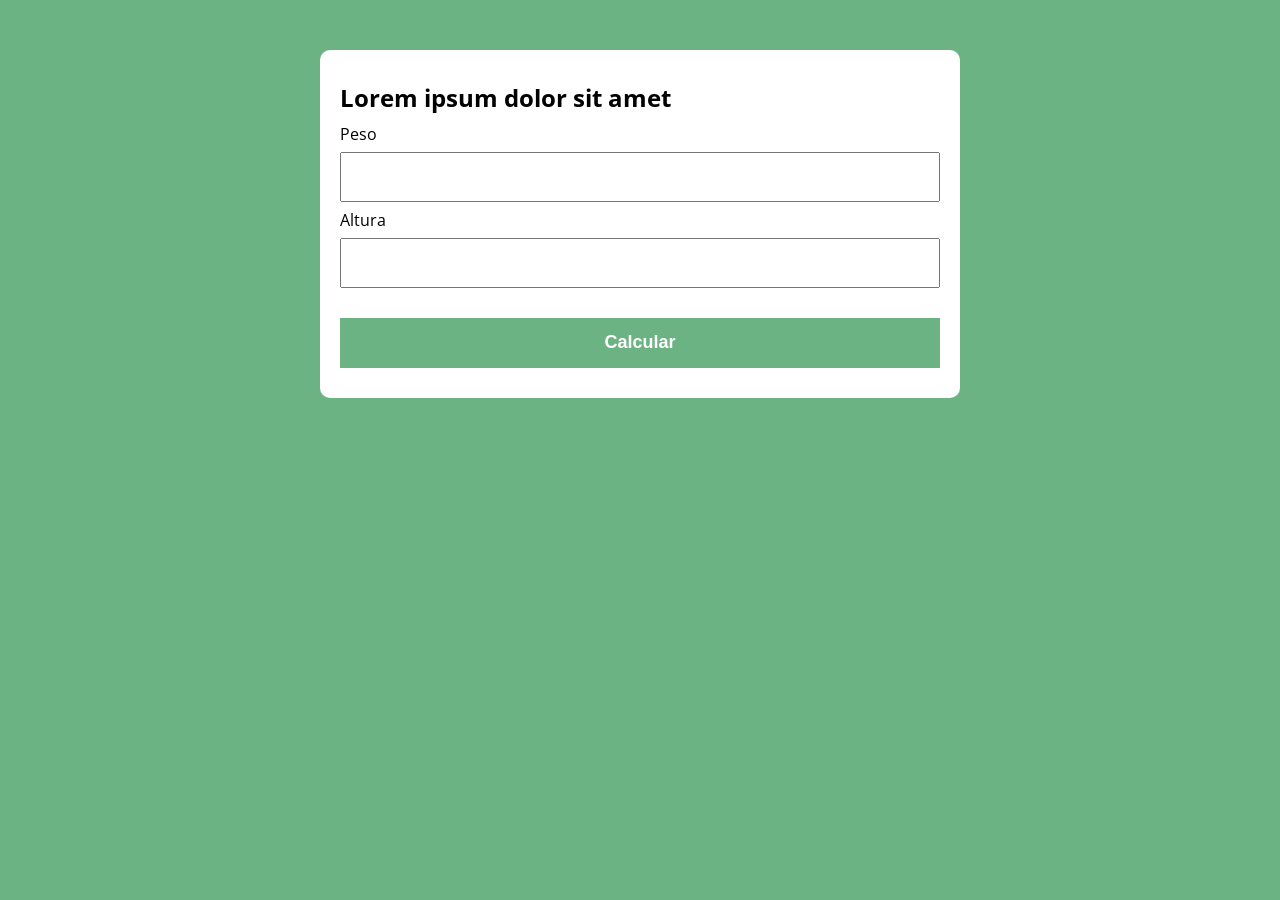
<file: aula26/index.html>
<!DOCTYPE html>
<html lang="pt-br">

<head>
    <meta charset="UTF-8">
    <meta name="viewport" content="width=device-width, initial-scale=1.0">
    <title>Modelo</title>
    <link rel="stylesheet" href="./assets/css/style.css">
</head>

<body>
    <section class="container" id="numero-titulo">
        <h1>Lorem ipsum dolor sit amet</h1>
    <form action="/" id="formulario">
        <label for="peso">Peso</label>
        <input type="text" id="peso" name="peso">
        <label for="altura">Altura</label>
        <input type="text" id="altura" name="altura">
        <button type="submit">Calcular</button>

        <div id="resultado"></div>
    </form>

    </section>

    <script src="./assets/js/main.js"></script>
</body>

</html>
</file>
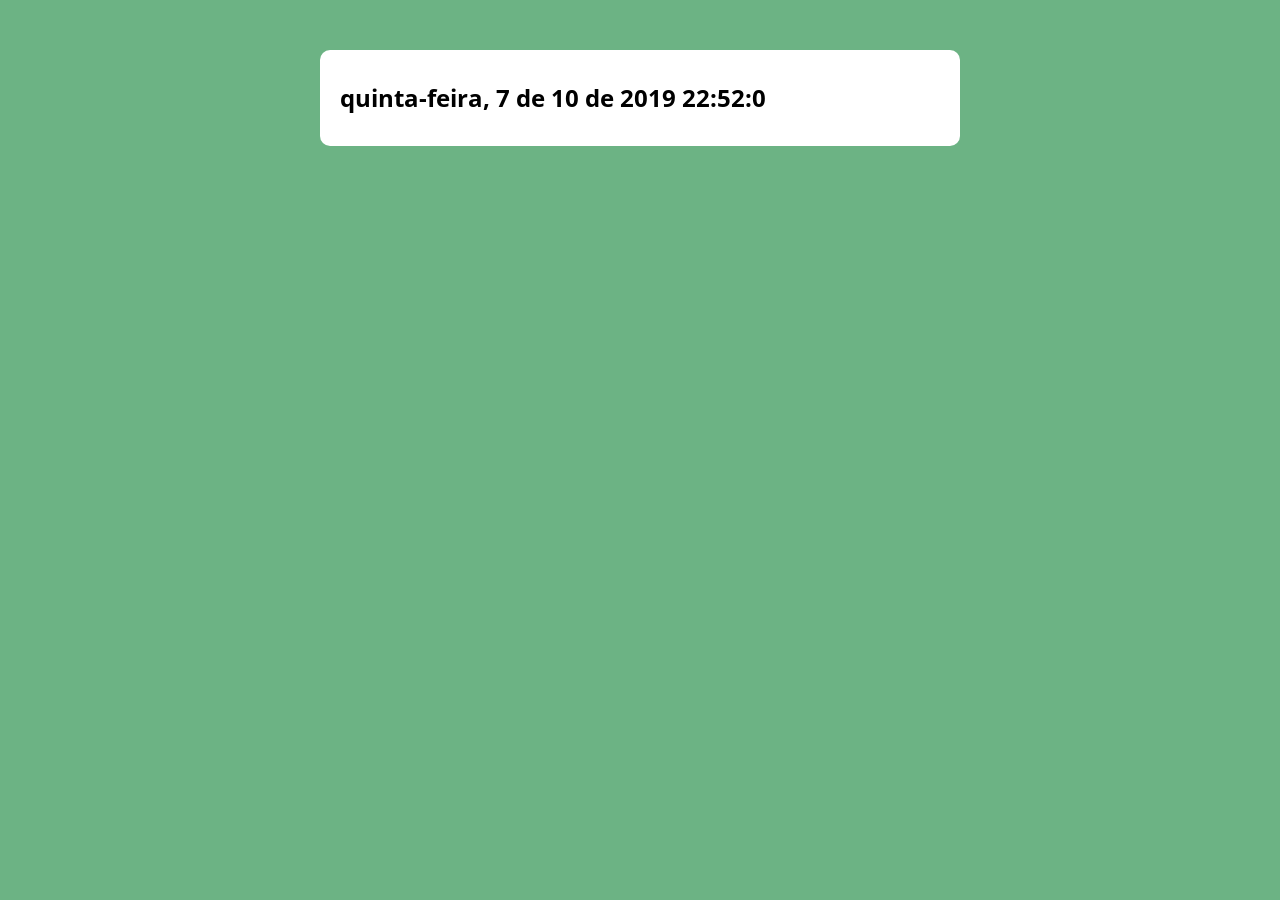
<file: aula30/index.html>
<!DOCTYPE html>
<html lang="pt-br">

<head>
    <meta charset="UTF-8">
    <meta name="viewport" content="width=device-width, initial-scale=1.0">
    <title>Modelo</title>
    <link rel="stylesheet" href="./assets/css/style.css">
</head>

<body>
    <section class="container">
        <h1 id="dataHora">Lorem ipsum dolor sit amet</h1>
    </section>
<div id="resultado"></div>
    <script src="./assets/js/main.js"></script>
</body>

</html>
</file>
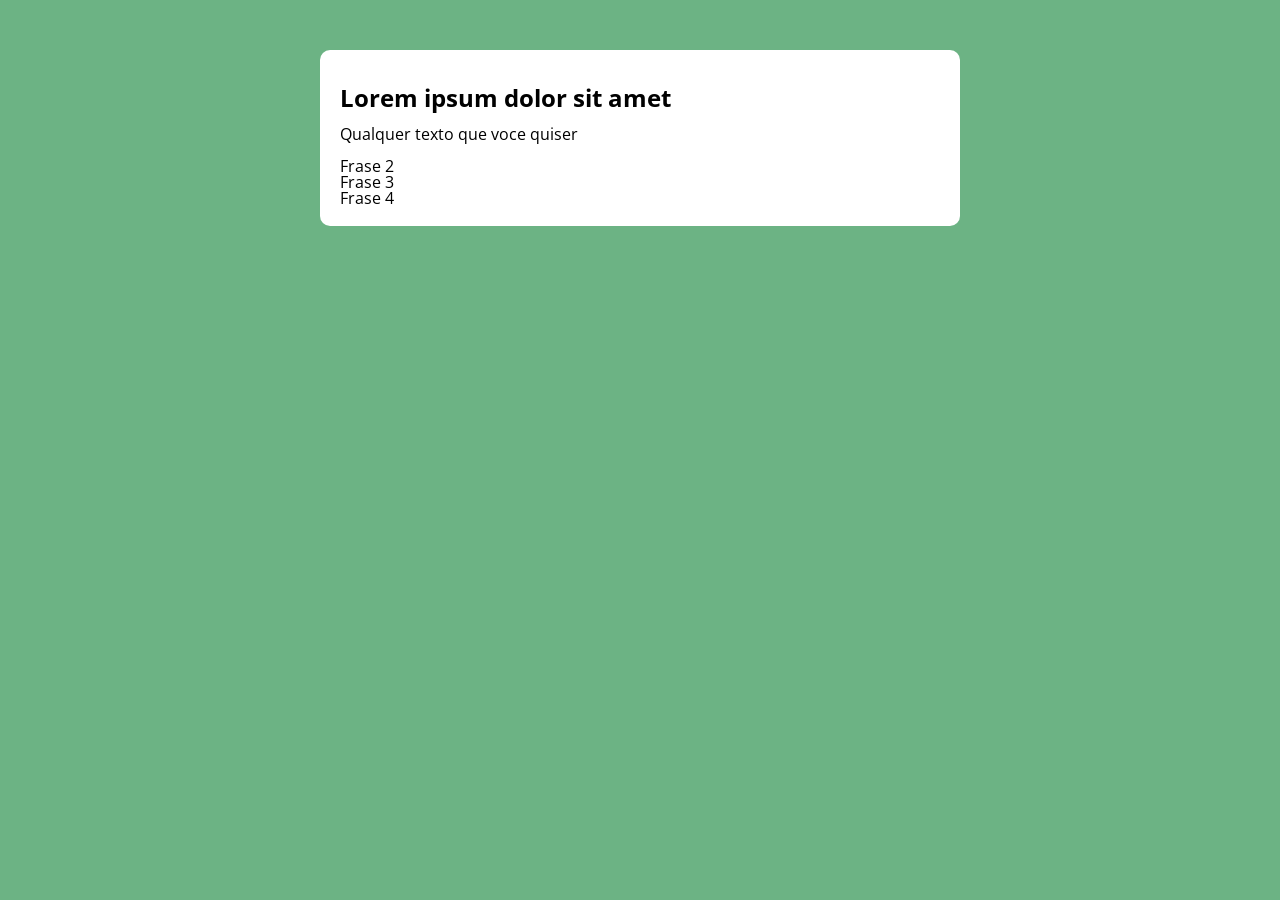
<file: aula35/index.html>
<!DOCTYPE html>
<html lang="pt-br">

<head>
    <meta charset="UTF-8">
    <meta name="viewport" content="width=device-width, initial-scale=1.0">
    <title>Modelo</title>
    <link rel="stylesheet" href="./assets/css/style.css">
</head>

<body>
    <section class="container">
        <h1>Lorem ipsum dolor sit amet</h1>
        <!-- Aqui-->
         <p id="paragrafo"> </p>
         <div> </div>
         <footer> </footer>
         <section> </section>
    </section>

    <script src="./assets/js/main.js"></script>
</body>

</html>
</file>
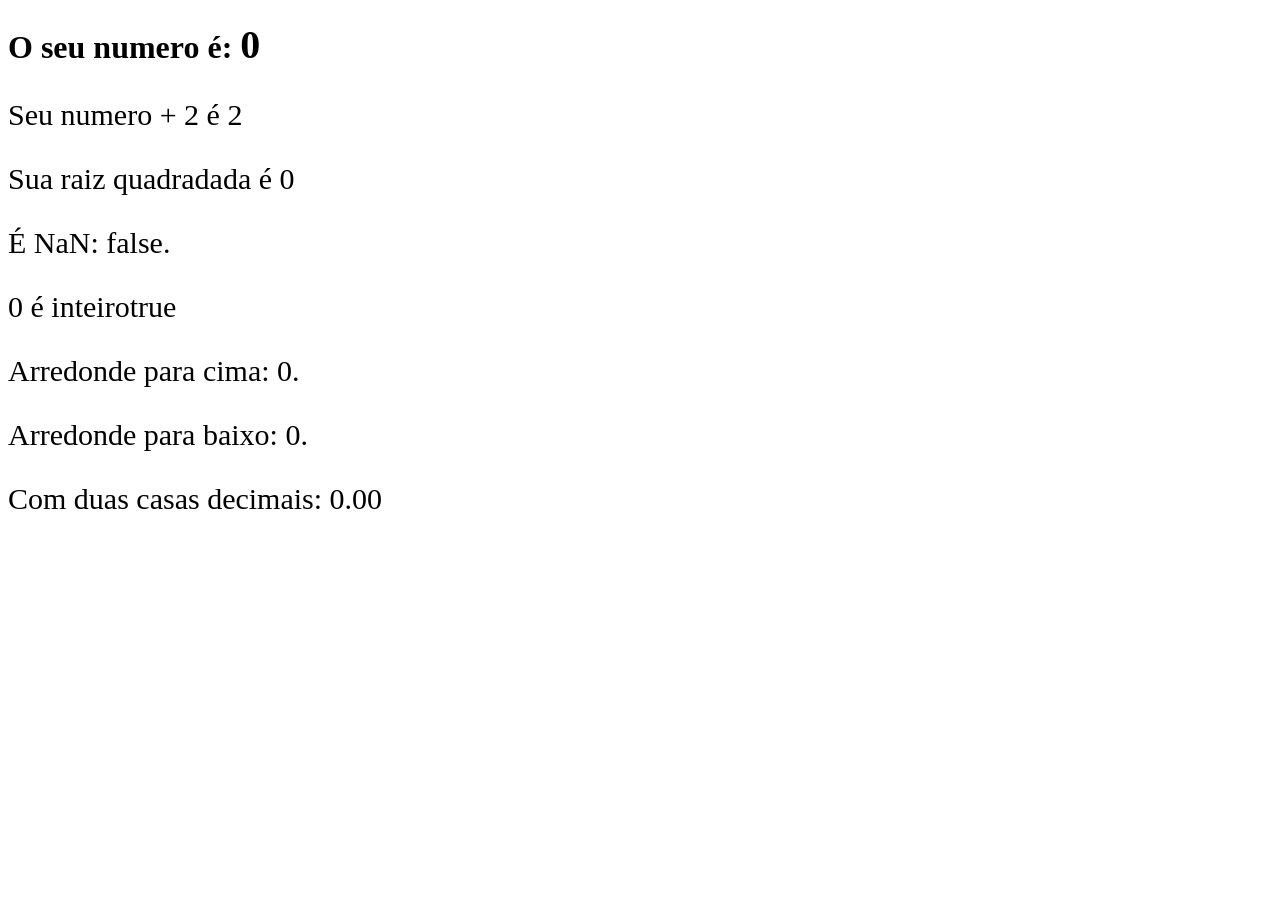
<file: aula15/ex/index.html>
<!DOCTYPE html>
<html lang="pt-br">
<head>
    <meta charset="UTF-8">
    <meta name="viewport" content="width=device-width, initial-scale=1.0">
    <title>Document</title>
</head>
<body>

    <h1>O seu numero é: <span id="numero-titulo" style="font-size: 40px;"></span></h1>
    <div id="texto" style="font-size: 30px;"></div>

    
    
    <script src="index.js"></script>
</body>
</html>
</file>
<file: aula26/assets/css/style.css>
@import url('https://fonts.googleapis.com/css2?family=Open+Sans:ital,wght@0,300..800;1,300..800&display=swap');
:root{
    --color-primery: rgb(108, 179, 132);
    --color-primery-dark: rgb(78, 128, 94);
}


* {
    box-sizing: border-box;
    outline: 0;
}

body{
    margin: 0;
    padding: 0;
    background: var(--color-primery);
    font-family: 'Open sans', sans-serif;
    font-size: 1.0em;
    line-height: 1.0em;
}

.container {
    margin: 50px auto;
    max-width: 640px;
    background: #fff;
    padding: 20px;
    border-radius: 10px;
}

form input, form label , form button {
    display: block;
    width: 100%;
    margin-bottom: 10px;
}

form input{
    font-size: 24px;
    height: 50px;
    padding: 0 20px;
}


form input:focus {
    outline: solid 1px var(--color-primery);
}

form button{
    border: none;
    background: var(--color-primery);
    color: #fff;
    font-size: 18px;
    font-weight: 700;
    height: 50px;
    cursor: pointer;
    margin-top: 30px;
}

form button:hover {
    background:  var(--color-primery-dark);
}

.paragrafo-resultado.bad {
    background-color: green;
    padding: 10px 20px;
}
.bad{
 background-color: red;
}
</file>
<file: aula30/assets/css/style.css>
@import url('https://fonts.googleapis.com/css2?family=Open+Sans:ital,wght@0,300..800;1,300..800&display=swap');
:root{
    --color-primery: rgb(108, 179, 132);
    --color-primery-dark: rgb(78, 128, 94);
}


* {
    box-sizing: border-box;
    outline: 0;
}

body{
    margin: 0;
    padding: 0;
    background: var(--color-primery);
    font-family: 'Open sans', sans-serif;
    font-size: 1.0em;
    line-height: 1.0em;
}

.container {
    margin: 50px auto;
    max-width: 640px;
    background: #fff;
    padding: 20px;
    border-radius: 10px;
}

form input, form label , form button {
    display: block;
    width: 100%;
    margin-bottom: 10px;
}

form input{
    font-size: 24px;
    height: 50px;
    padding: 0 20px;
}


form input:focus {
    outline: solid 1px var(--color-primery);
}

form button{
    border: none;
    background: var(--color-primery);
    color: #fff;
    font-size: 18px;
    font-weight: 700;
    height: 50px;
    cursor: pointer;
    margin-top: 30px;
}

form button:hover {
    background:  var(--color-primery-dark);
}
</file>
<file: aula35/assets/css/style.css>
@import url('https://fonts.googleapis.com/css2?family=Open+Sans:ital,wght@0,300..800;1,300..800&display=swap');
:root{
    --color-primery: rgb(108, 179, 132);
    --color-primery-dark: rgb(78, 128, 94);
}


* {
    box-sizing: border-box;
    outline: 0;
}

body{
    margin: 0;
    padding: 0;
    background: var(--color-primery);
    font-family: 'Open sans', sans-serif;
    font-size: 1.0em;
    line-height: 1.0em;
}

.container {
    margin: 50px auto;
    max-width: 640px;
    background: #fff;
    padding: 20px;
    border-radius: 10px;
}

form input, form label , form button {
    display: block;
    width: 100%;
    margin-bottom: 10px;
}

form input{
    font-size: 24px;
    height: 50px;
    padding: 0 20px;
}


form input:focus {
    outline: solid 1px var(--color-primery);
}

form button{
    border: none;
    background: var(--color-primery);
    color: #fff;
    font-size: 18px;
    font-weight: 700;
    height: 50px;
    cursor: pointer;
    margin-top: 30px;
}

form button:hover {
    background:  var(--color-primery-dark);
}
</file>
